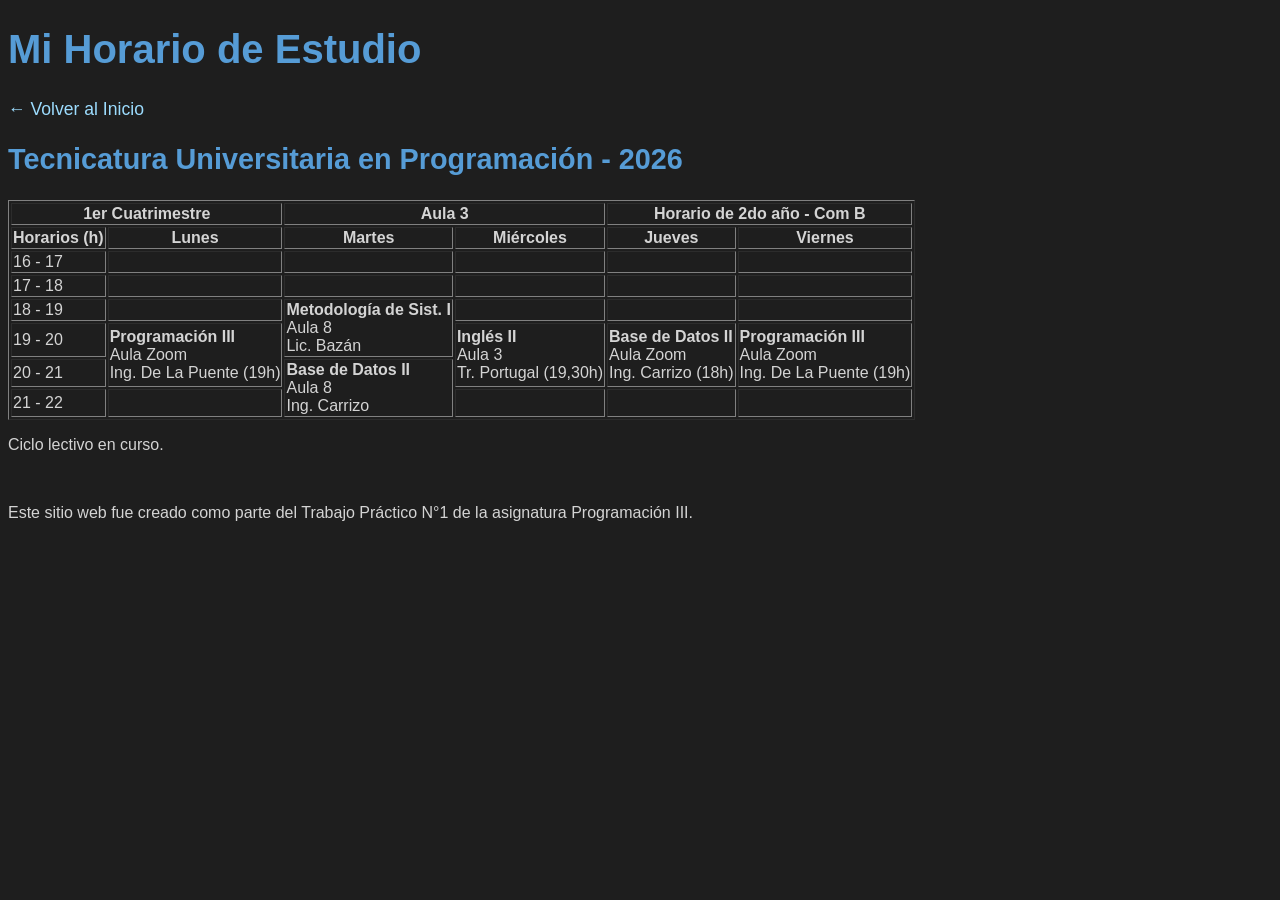
<file: horario.html>
<!DOCTYPE html>
<html lang="es">
<head>
    <meta charset="UTF-8">
    <meta name="viewport" content="width=device-width, initial-scale=1.0">
    <title>Horario de Cursado Academico- 2do Año</title>
    <!-- Vinculo CSS -->
    <link rel="stylesheet" href="estilos.css">
</head>
<body>
    
    <header>
        <h1>Mi Horario de Estudio</h1>
    </header>

    <nav>
        <!-- Volver Index.html -->
        <a href="index.html">← Volver al Inicio</a>
    </nav>

    <main>
        <h2>Tecnicatura Universitaria en Programación - 2026</h2>
        
        <!-- Tabla con bordes básicos (Yo queria usar CSS) -->
        <table border="1">
            <thead>
                <!-- Uso de COLSPAN: Una celda ocupa 2 columnas -->
                <tr>
                    <th colspan="2">1er Cuatrimestre</th>
                    <th colspan="2">Aula 3</th>
                    <th colspan="2">Horario de 2do año - Com B</th>
                </tr>
                <tr>
                    <th>Horarios (h)</th>
                    <th>Lunes</th>
                    <th>Martes</th>
                    <th>Miércoles</th>
                    <th>Jueves</th>
                    <th>Viernes</th>
                </tr>
            </thead>
            <tbody>
                <tr>
                    <td>16 - 17</td>
                    <td></td><td></td><td></td><td></td><td></td>
                </tr>
                <tr>
                    <td>17 - 18</td>
                    <td></td><td></td><td></td><td></td><td></td>
                </tr>
                <tr>
                    <td>18 - 19</td>
                    <td></td>
                    <!-- Uso de ROWSPAN: Metodología ocupa 2 filas -->
                    <td rowspan="2"><strong>Metodología de Sist. I</strong><br>Aula 8<br>Lic. Bazán</td>
                    <td></td>
                    <td></td>
                    <td></td>
                </tr>
                <tr>
                    <td>19 - 20</td>
                    <!-- Uso de ROWSPAN en multiples materias -->
                    <td rowspan="2"><strong>Programación III</strong><br>Aula Zoom<br>Ing. De La Puente (19h)</td>
                    <td rowspan="2"><strong>Inglés II</strong><br>Aula 3<br>Tr. Portugal (19,30h)</td>
                    <td rowspan="2"><strong>Base de Datos II</strong><br>Aula Zoom<br>Ing. Carrizo (18h)</td>
                    <td rowspan="2"><strong>Programación III</strong><br>Aula Zoom<br>Ing. De La Puente (19h)</td>
                </tr>
                <tr>
                    <td>20 - 21</td>
                    <!-- La clase de Metodología ya terminó, ahora empieza BD II -->
                    <td rowspan="2"><strong>Base de Datos II</strong><br>Aula 8<br>Ing. Carrizo</td>
                </tr>
                <tr>
                    <td>21 - 22</td>
                    <!-- Lunes, Miércoles, Jueves y Viernes quedan vacíos en esta fila -->
                    <td></td>
                    <td></td>
                    <td></td>
                    <td></td>
                </tr>
            </tbody>
        </table>
    </main>

    <footer>
        <p>Ciclo lectivo en curso.</p>
        <br>
        <p>Este sitio web fue creado como parte del Trabajo Práctico N°1 de la asignatura Programación III.</p>
    </footer>

</body>
</html>
</file>
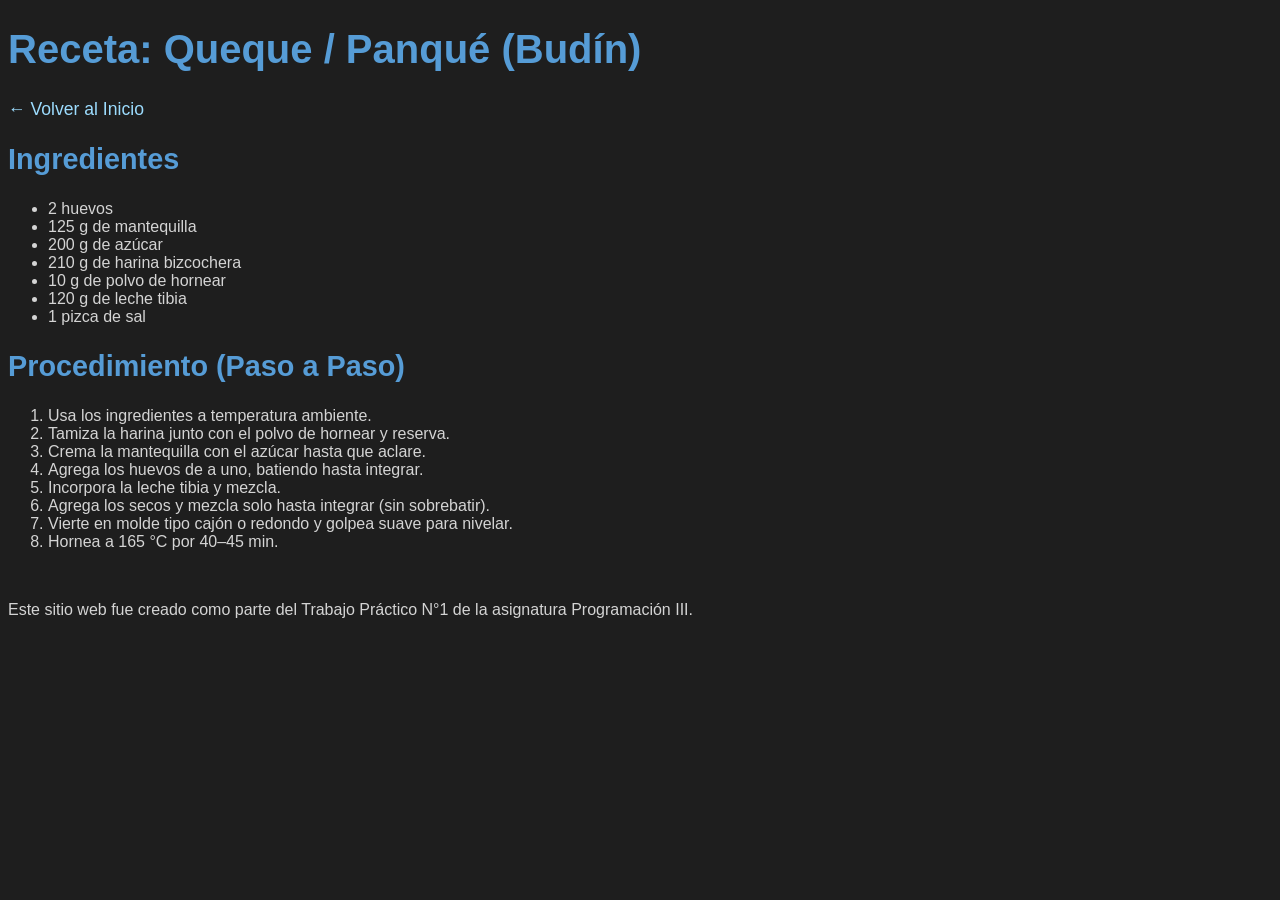
<file: receta.html>
<!DOCTYPE html>
<html lang="es">
<head>
    <meta charset="UTF-8">
    <meta name="viewport" content="width=device-width, initial-scale=1.0">
    <title>Receta del dia: Queque / Budín</title>
    <!-- Vinculo CSS -->
    <link rel="stylesheet" href="estilos.css">
</head>
<body>
    
    <header>
        <h1>Receta: Queque / Panqué (Budín)</h1>
    </header>

    <nav>
        <!-- Volver Index.html -->
        <a href="index.html">← Volver al Inicio</a>
    </nav>

    <main>
        <section>
            <h2>Ingredientes</h2>
            <!-- Lista NO ordenada -->
            <ul>
                <li>2 huevos</li>
                <li>125 g de mantequilla</li>
                <li>200 g de azúcar</li>
                <li>210 g de harina bizcochera</li>
                <li>10 g de polvo de hornear</li>
                <li>120 g de leche tibia</li>
                <li>1 pizca de sal</li>
            </ul>
        </section>

        <section>
            <h2>Procedimiento (Paso a Paso)</h2>
            <!-- Lista ORDENADA -->
            <ol>
                <li>Usa los ingredientes a temperatura ambiente.</li>
                <li>Tamiza la harina junto con el polvo de hornear y reserva.</li>
                <li>Crema la mantequilla con el azúcar hasta que aclare.</li>
                <li>Agrega los huevos de a uno, batiendo hasta integrar.</li>
                <li>Incorpora la leche tibia y mezcla.</li>
                <li>Agrega los secos y mezcla solo hasta integrar (sin sobrebatir).</li>
                <li>Vierte en molde tipo cajón o redondo y golpea suave para nivelar.</li>
                <li>Hornea a 165 °C por 40–45 min.</li>
            </ol>
        </section>
    </main>

    <footer>
        <br>
        <p>Este sitio web fue creado como parte del Trabajo Práctico N°1 de la asignatura Programación III.</p>
    </footer>

</body>
</html>
</file>
<file: estilos.css>
body {
    font-family: "Segoe UI", Tahoma, Geneva, Verdana, sans-serif;
    font-size: 16px; /* Tamaño de texto base */
}

body {
    background-color: #1e1e1e; /* Fondo oscuro */
    color: #d4d4d4;
}

/* === Configuración de Títulos === */
h1 {
    font-size: 2.5rem;
    color: #569cd6;
}

h2 {
    font-size: 1.8rem;
    color: #569cd6;
}

h3 {
    font-size: 1.4rem;
    color: #9cdcfe;
}

/* === Configuración de Párrafos y Listas === */
p, ul, ol, th, td {
    color: #d4d4d4;
    font-size: 1rem;
}

/* === Configuración de Enlaces a Archivos HTML === */
a {
    font-size: 1.1rem;
    color: #9cdcfe;
    text-decoration: none; /* Eliminar subrayado por defecto */
}

a:hover {
    color: #ce9178;      /* Color naranja suave al pasar el mouse (hover) */
    text-decoration: underline; /* Añadir subrayado al pasar el mouse */
}

/* Aplicamos estilos diferentes */
pre code {
    background-color: #2d2d2d;
    color: #ce9178;
    font-family: 'Courier New', Courier, monospace;
    font-size: 1rem;
}
</file>
